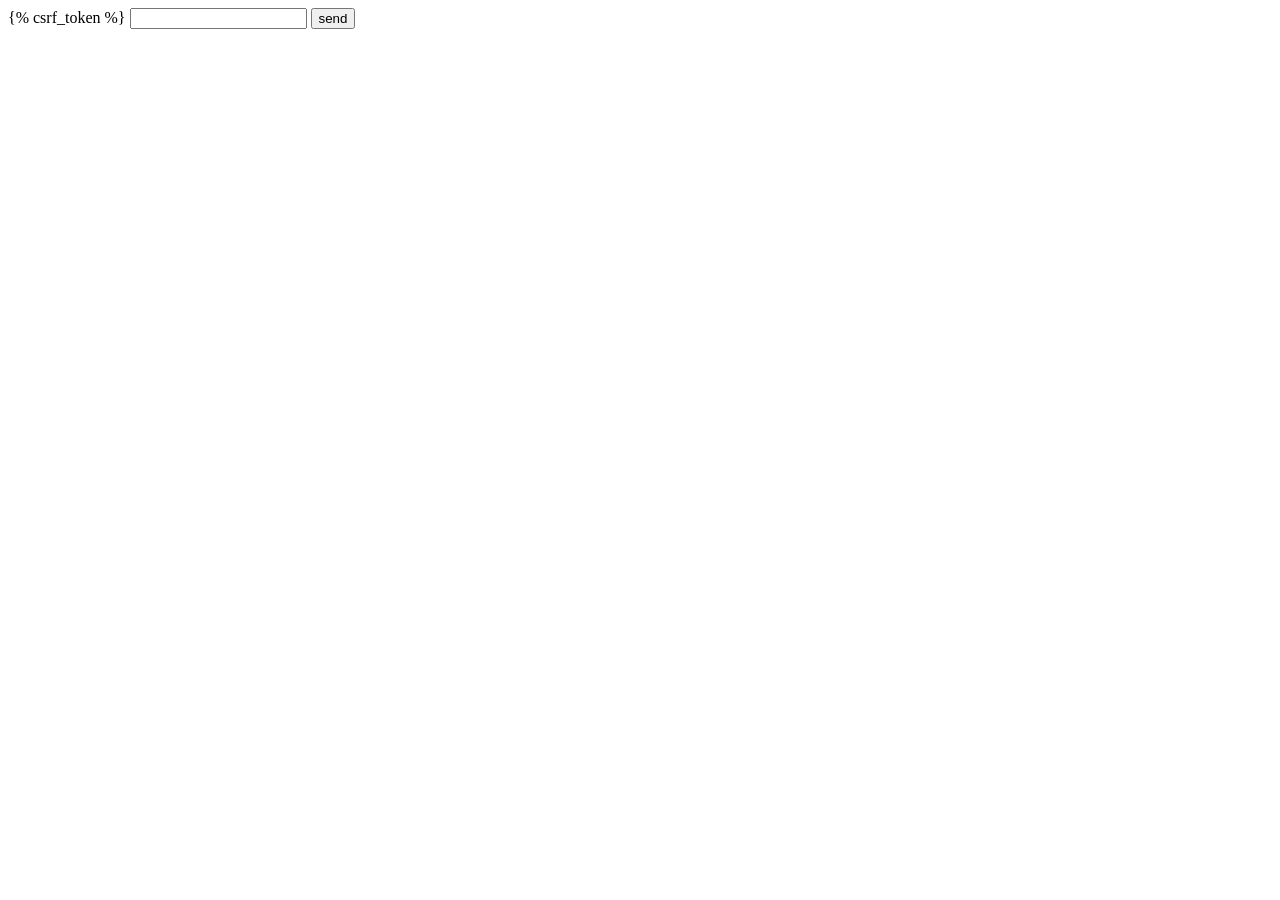
<file: core/templates/pages/billing.html>
<!DOCTYPE html>
<html lang="en">
<head>
    <meta charset="UTF-8">
    <meta name="viewport" content="width=device-width, initial-scale=1.0">
    <title>Document</title>
</head>
<body>
    <form method="POST">
        {% csrf_token %}
        <input name="data" type="text"/>
        <button type="submit">send</button>

    </form>
</body>
</html>
</file>
